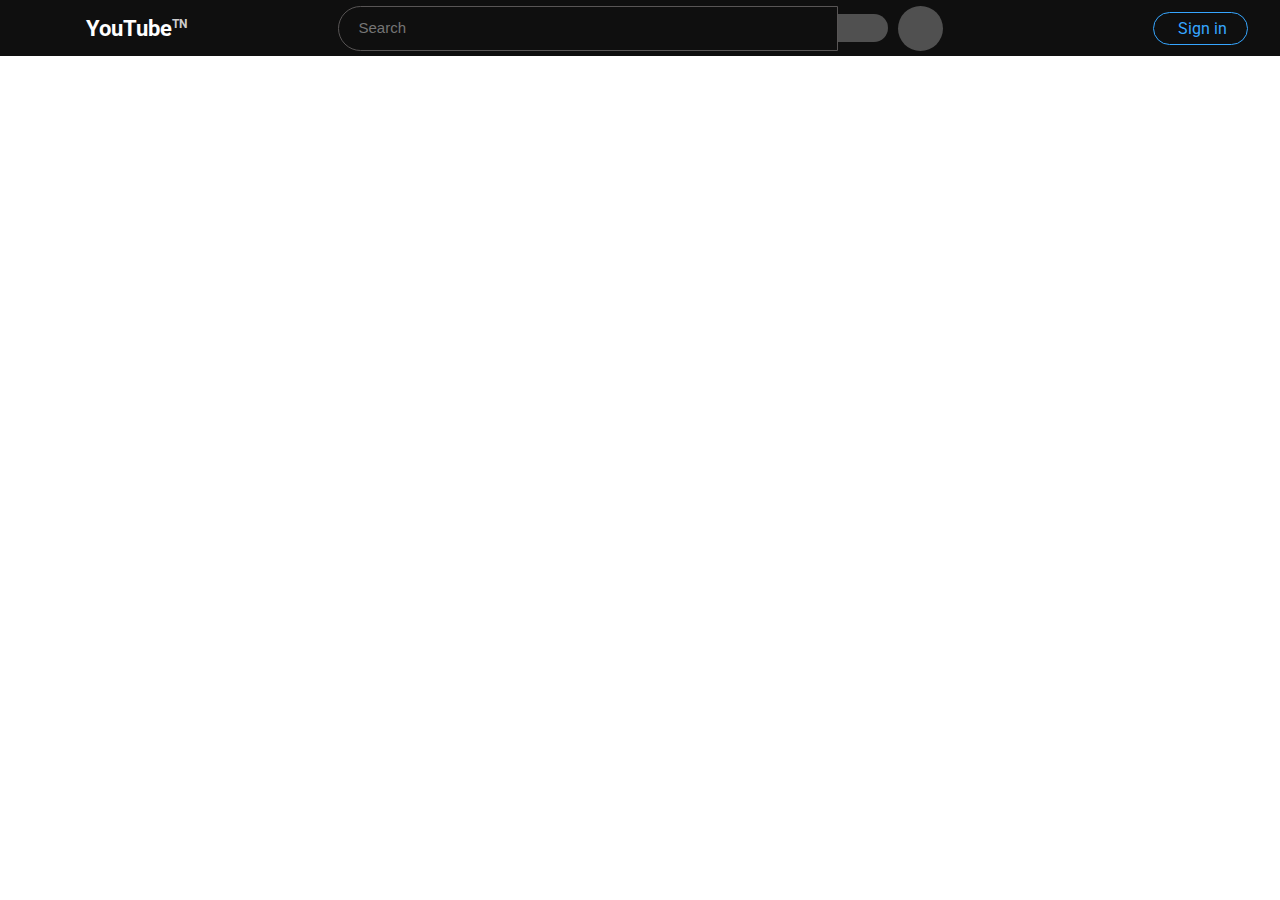
<file: index.html>
<!DOCTYPE html>
<html lang="en">
<head>
    <meta charset="UTF-8">
    <meta name="viewport" content="width=device-width, initial-scale=1.0">
    <title>YouTube</title>
    <link rel="stylesheet" href="./youtube.css">
    <link rel="icon" href="./favicon.ico">
    <link rel="stylesheet" href="https://cdnjs.cloudflare.com/ajax/libs/font-awesome/6.5.1/css/all.min.css" integrity="sha512-DTOQO9RWCH3ppGqcWaEA1BIZOC6xxalwEsw9c2QQeAIftl+Vegovlnee1c9QX4TctnWMn13TZye+giMm8e2LwA==" crossorigin="anonymous" referrerpolicy="no-referrer" />
</head>
<body>
    <!-- !navbar starts here... -->
    <section id="navBlock">
        <article>
            <aside class="logoBlock">
                <div class="bar">
                    <i class="fa-solid fa-bars"></i>
                </div>
                <div class="logoImg">
                    <i class="fa-brands fa-youtube"></i>
                    <span>YouTube<sup style="color:#ccc;font-size: 12px;">TN</sup></span>
                  
                </div>
            </aside>
            <aside class="searchblock">
                <input type="text" placeholder="Search">
                <button>
                    <i class="fa-solid fa-magnifying-glass"></i>
                </button>
                <a href="#"><i class="fa-solid fa-microphone"></i></a>
            </aside>
            <aside class="menuBlock">
                <i class="fa-solid fa-ellipsis-vertical"></i>
                <a href="#"><i class="fa-solid fa-user"></i><span>Sign in</span></a>
            </aside>
        </article>
    </section>
    <!-- !navbar ends here... -->
</body>
</html>
</file>
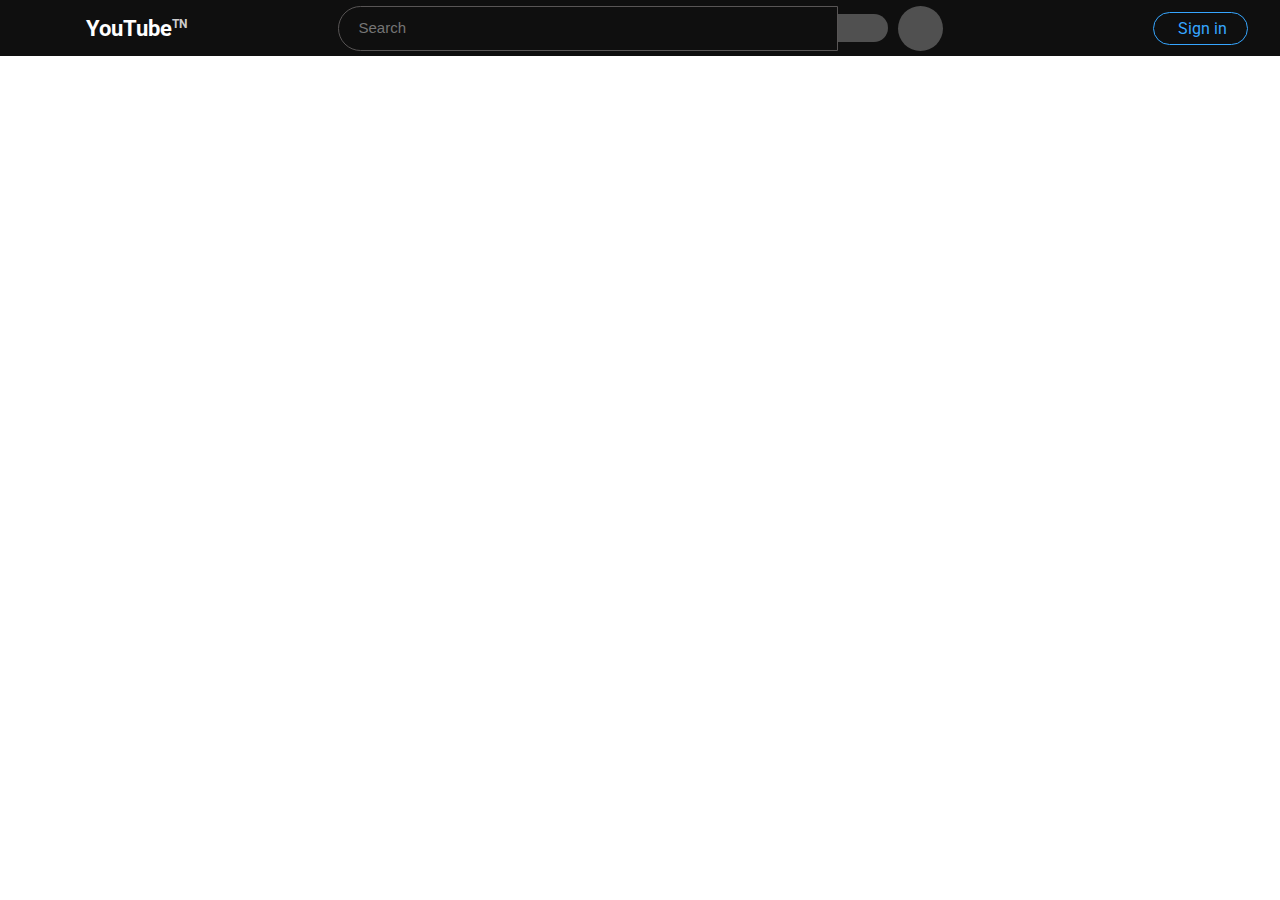
<file: youtube.html>
<!DOCTYPE html>
<html lang="en">
<head>
    <meta charset="UTF-8">
    <meta name="viewport" content="width=device-width, initial-scale=1.0">
    <title>YouTube</title>
    <link rel="stylesheet" href="./youtube.css">
    <link rel="icon" href="./favicon.ico">
    <link rel="stylesheet" href="https://cdnjs.cloudflare.com/ajax/libs/font-awesome/6.5.1/css/all.min.css" integrity="sha512-DTOQO9RWCH3ppGqcWaEA1BIZOC6xxalwEsw9c2QQeAIftl+Vegovlnee1c9QX4TctnWMn13TZye+giMm8e2LwA==" crossorigin="anonymous" referrerpolicy="no-referrer" />
</head>
<body>
    <!-- !navbar starts here... -->
    <section id="navBlock">
        <article>
            <aside class="logoBlock">
                <div class="bar">
                    <i class="fa-solid fa-bars"></i>
                </div>
                <div class="logoImg">
                    <i class="fa-brands fa-youtube"></i>
                    <span>YouTube<sup style="color:#ccc;font-size: 12px;">TN</sup></span>
                  
                </div>
            </aside>
            <aside class="searchblock">
                <input type="text" placeholder="Search">
                <button>
                    <i class="fa-solid fa-magnifying-glass"></i>
                </button>
                <a href="#"><i class="fa-solid fa-microphone"></i></a>
            </aside>
            <aside class="menuBlock">
                <i class="fa-solid fa-ellipsis-vertical"></i>
                <a href="#"><i class="fa-solid fa-user"></i><span>Sign in</span></a>
            </aside>
        </article>
    </section>
    <!-- !navbar ends here... -->
</body>
</html>
</file>
<file: youtube.css>
@import url('https://fonts.googleapis.com/css2?family=Roboto:ital,wght@0,100;0,300;0,400;0,500;0,700;0,900;1,100;1,300;1,400;1,500;1,700;1,900&display=swap');
*{
    box-sizing: border-box;
    margin: 0px;
    padding: 0px;
}
body{
    font-family: "Roboto", sans-serif;
}
#navBlock{
    width: 100%;
    height: 56px;
    background-color: #0F0F0F;
    color: #fff;
}
#navBlock > article{
    width: 95%;
    height: inherit;
    margin: 0px auto;
    display: flex;
    align-items: center;
    justify-content: space-between;
}
.logoBlock{
    flex-basis: 15%;
    height: inherit;
    display: flex;
    align-items: center;
    justify-content: flex-start;
}
.logoBlock > .bar {
    margin-right: 10px;
}
.logoBlock > .bar > i{
    font-size: 24px;
    width: 40px;
    height: 40px;
    border-radius: 50%;
    display: flex;
    align-items: center;
    justify-content: center;
}
.logoBlock > .bar > i:hover{
    background-color: #777;
}
.logoBlock > .logoImg{
    display: flex;align-items: center;
    justify-content: center;
}
.logoBlock > .logoImg > i {
   font-size: 28px;
   color: red;
   margin-right: 4px;
}
.logoBlock > .logoImg  >span{
    color: #fff;
    font-size: 22px;
    font-weight: bold;
}
.searchblock{
    flex-basis: 45%;
    height: inherit;
    display: flex;
    align-items: center;
    justify-content: center;
    /* background-color: blueviolet; */
}
.searchblock > input{
    width: 500px;
    height: 45px;
    border: 1px solid #585555;
    outline: none;
    background-color: #0F0F0F;
    border-radius: 25px 0px 0px 25px;
    padding: 0px 20px;
    color: #777;
}
.searchblock > input::placeholder{
    font-size: 15px;
}
.searchblock > button{
    padding: 14.2px 25px;
    border: none;
    border-radius: 0px 25px 25px 0px;
    background-color: #505050;
    color: #fff;
}
.searchblock  > a{
    color: #fff;
    width: 45px;
    height: 45px;
    border-radius: 50%;
    background-color: #505050;
    display: flex;
    align-items: center;
    justify-content: center;
    margin-left: 10px;
}
.menuBlock{
    flex-basis: 15%;
    height: inherit;
    display: flex;
    align-items: center;
    justify-content: flex-end;
}
.menuBlock i{
    font-size: 24px;
}
.menuBlock > a{
    text-decoration: none;
    /* font-size: 16px; */
    /* color: rgb(28, 205, 178); */
    color: #36A6FF;
    padding: 6px 20px;
    border: 1px solid #36A6FF;
    margin-left: 30px;
    border-radius: 25px;
}
.menuBlock > a > i{
    font-size: 15px;
    margin-right: 4px;
}
</file>
